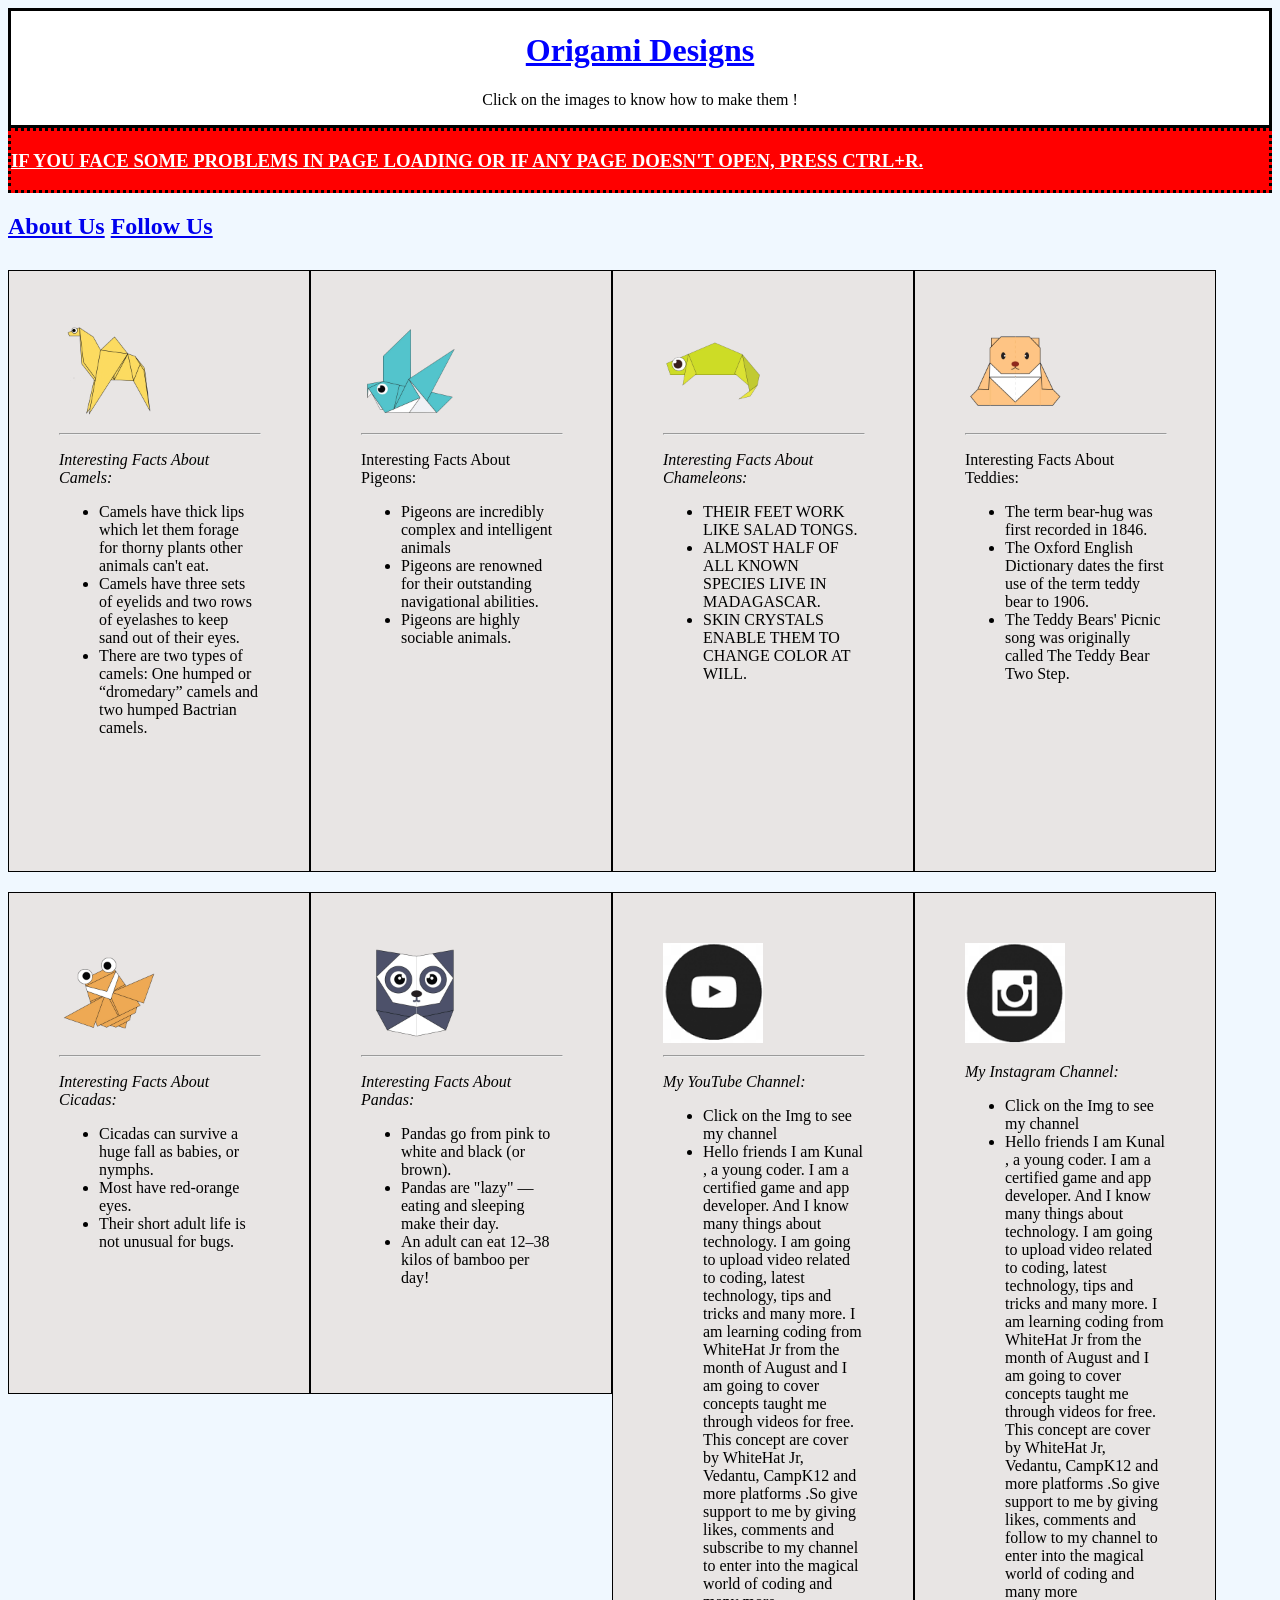
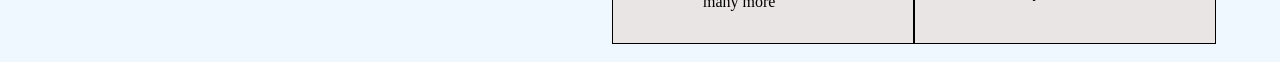
<file: index.html>
<!DOCTYPE html>
<html>

<head>
  <title>Origami Designs</title>
 
  <link rel="stylesheet"
    type="text/css"
    href="style.css"/>
</head>

<body style="background-color: #F0F8FF;">

  <div class="head">
    <font color = "blue">
      <h1><b><u><center>Origami Designs</center></u></b></h1>
    </font>
    <center><p>Click on the images to know how to make them !</p></center>
  </div>

  <div class="note">
    <font color = "white">
    <h3><u>IF YOU FACE SOME PROBLEMS IN PAGE LOADING OR IF ANY PAGE DOESN'T OPEN, PRESS CTRL+R.</u></h3></font>
  </div>

  <div class="menu">
    <h2> <a href="about.html">About Us</a>
    <a href="followus.html">Follow Us</a></h2>
  </div>

  <div class="grid">
    <div class="camel">
      <a href="http://origami.me/camel" target="_blank"><img src="camel.png" width=100 height=100></a>
      <hr width = 200px>
      <p><i>Interesting Facts About Camels:</i></p>
      <ul>
        <li> Camels have thick lips which let them forage for thorny plants other animals can't eat.<br></li>
          <li> Camels have three sets of eyelids and two rows of eyelashes to keep sand out of their eyes.<br></li>
          <li>There are two types of camels: One humped or “dromedary” camels and two humped Bactrian camels.</li>
      </ul>
    </div>

    <div class="pigeon">
      <a href="http://origami.me/pigeon" target="_blank"><img src="pigeon.png" width=100 height=100></a>
      <hr width = 200px>
      <p>Interesting Facts About Pigeons:</p>
      <ul>
        <li>Pigeons are incredibly complex and intelligent animals</li>
        <li>Pigeons are renowned for their outstanding navigational abilities.</li>
        <li>Pigeons are highly sociable animals.</li>
      </ul>
    </div>

    <div class="chameleon">
      <a href="http://origami.me/chameleon" target="_blank"><img src="chameleon.png" width=100
          height=100></a>
          <hr width = 200px>
      <p><i>Interesting Facts About Chameleons:</i></p>
      <ul>
        <li> THEIR FEET WORK LIKE SALAD TONGS.<br></li>
      <li> ALMOST HALF OF ALL KNOWN SPECIES LIVE IN MADAGASCAR.<br></li>
        <li>SKIN CRYSTALS ENABLE THEM TO CHANGE COLOR AT WILL.</li>
      </ul>
    </div>

    <div class="teddy">
      <a href="http://origami.me/teddy-bear" target="_blank"><img src="teddy.png" width=100 height=100></a>
      <hr width = 200px>
      <p>Interesting Facts About Teddies:</p>
      <ul>
        <li> The term bear-hug was first recorded in 1846.<br></li>
      <li> The Oxford English Dictionary dates the first use of the term teddy bear to 1906.<br></li>
        <li>The Teddy Bears' Picnic song was originally called The Teddy Bear Two Step.</li>
      </ul>
    </div>

    <div class="cicada">
      <a href="http://origami.me/flying-cicada" target="_blank"><img src="cicada.png" width=100
          height=100></a>
          <hr width = 200px>
      <p><i>Interesting Facts About Cicadas:</i></p>
      <ul>
        <li> Cicadas can survive a huge fall as babies, or nymphs.<br></li>
      <li> Most have red-orange eyes.<br></li>
        <li>Their short adult life is not unusual for bugs.</li>
      </ul>
    </div>

    <div class="panda">
      <a href="http://origami.me/panda" target="_blank"><img src="panda.png" width=100 height=100></a>
      <hr width = 200px>
      <p><i>Interesting Facts About Pandas:</i></p>
      <ul>
        <li> Pandas go from pink to white and black (or brown).<br></li>
      <li> Pandas are "lazy" — eating and sleeping make their day.<br></li>
        <li>An adult can eat 12–38 kilos of bamboo per day!</li>
      </ul>
    </div>


    <div class = "youtube">
    <a href = "https://www.youtube.com/channel/UCe0SKfmFT8auzAG5A9MSrgA" target="_blank"><img src = "youtube.png" width= 100 height= 100></a>
      <hr width = 200px>
        <p><i>My YouTube Channel:</i></p>
        <ul>
            <li> Click on the Img to see my channel <br></li>
            <li>Hello friends I am Kunal , a young coder. I am a certified game and app developer. And I know many things about technology. 
                I am going to upload video related to coding, latest technology, tips and tricks and many more. I am learning coding from WhiteHat Jr from the month of August and I am going to cover concepts taught me through videos for free. This concept are cover by WhiteHat Jr, Vedantu, CampK12 and more platforms .So give support to me by giving likes, comments and subscribe to my channel to enter into the magical world of coding and many more<br></li>
        </ul>
      </div>


    <div class = "instagram">
      <a href = "https://www.instagram.com/kunalstechclass"><img src = "insta.png" width= 100 height= 100></a>
        <p><i>My Instagram Channel:</i></p>
        <ul>
            <li> Click on the Img to see my channel <br></li>
            <li>Hello friends I am Kunal , a young coder. I am a certified game and app developer. And I know many things about technology. 
                I am going to upload video related to coding, latest technology, tips and tricks and many more. I am learning coding from WhiteHat Jr from the month of August and I am going to cover concepts taught me through videos for free. This concept are cover by WhiteHat Jr, Vedantu, CampK12 and more platforms .So give support to me by giving likes, comments and follow to my channel to enter into the magical world of coding and many more<br></li>
        </ul>
    </div>
    
    
    
  </div>

</body>

</html>
</file>
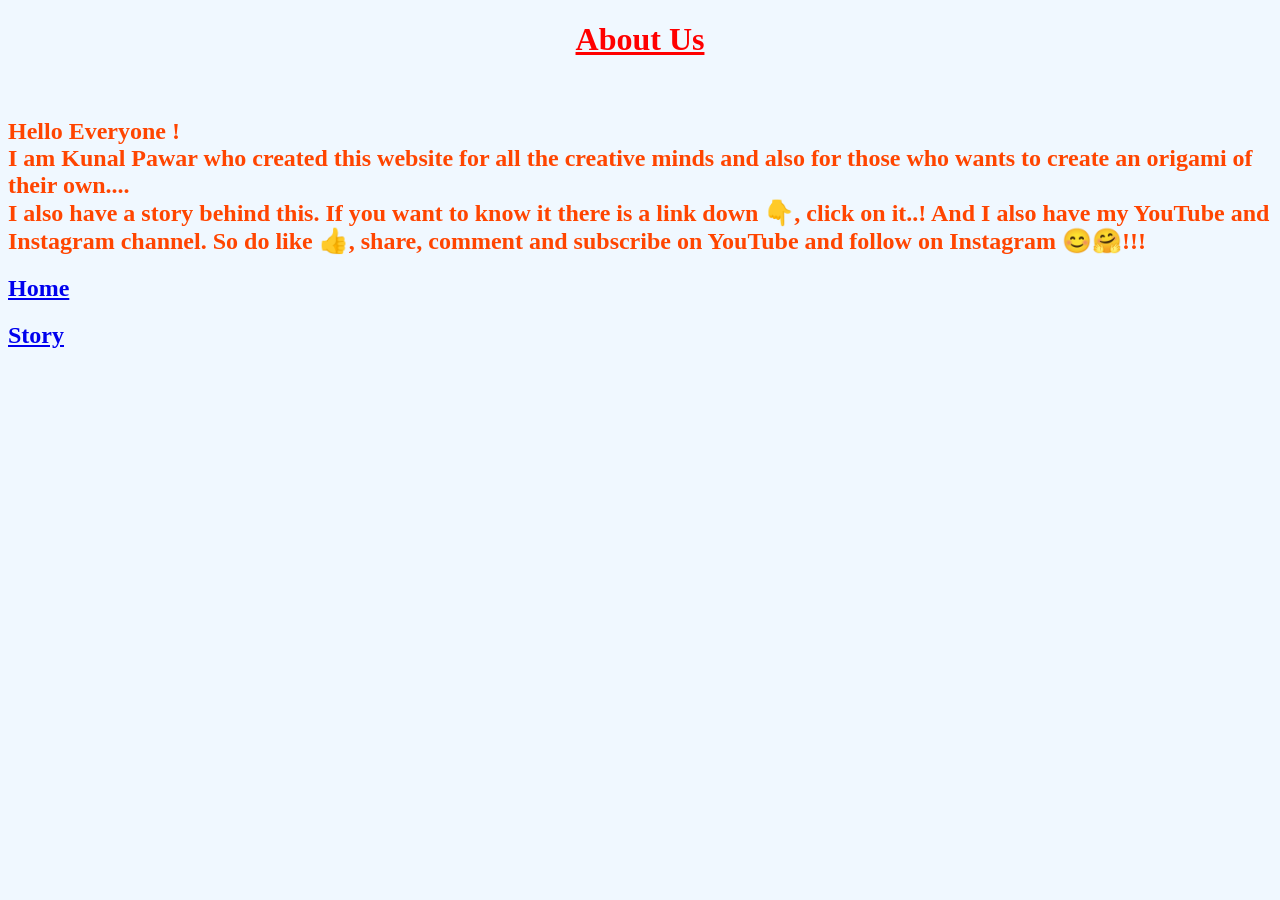
<file: about.html>
<!DOCTYPE html>
<html>
  <head>
    <title>
      Origami designs
    </title>
    <style>
      h1 {
        color:red;
      }
      h2 {
        color:orangered;
      }
     
    </style>
  </head>
  <body bgcolor="#F0F8FF">
    <h1><b><u><center>About Us</center></u></b></h1><br>

    <h2>
    Hello Everyone !<br>
    I am Kunal Pawar who created this website for all the creative minds and also for those 
    who wants to create an origami of their own....<br>
    I also have a story behind this. If you want to know it there is a link down 👇, click on it..!
    And I also have my YouTube and Instagram channel. So do like 👍, share, comment and subscribe on YouTube and follow on Instagram 😊🤗!!!
    </h2>
   
   <h2> <a href="index.html">Home</a><br></h2>
   <h2> <a href="story.html">Story</a><br></h2>
   
    
  </body>
</html>
</file>
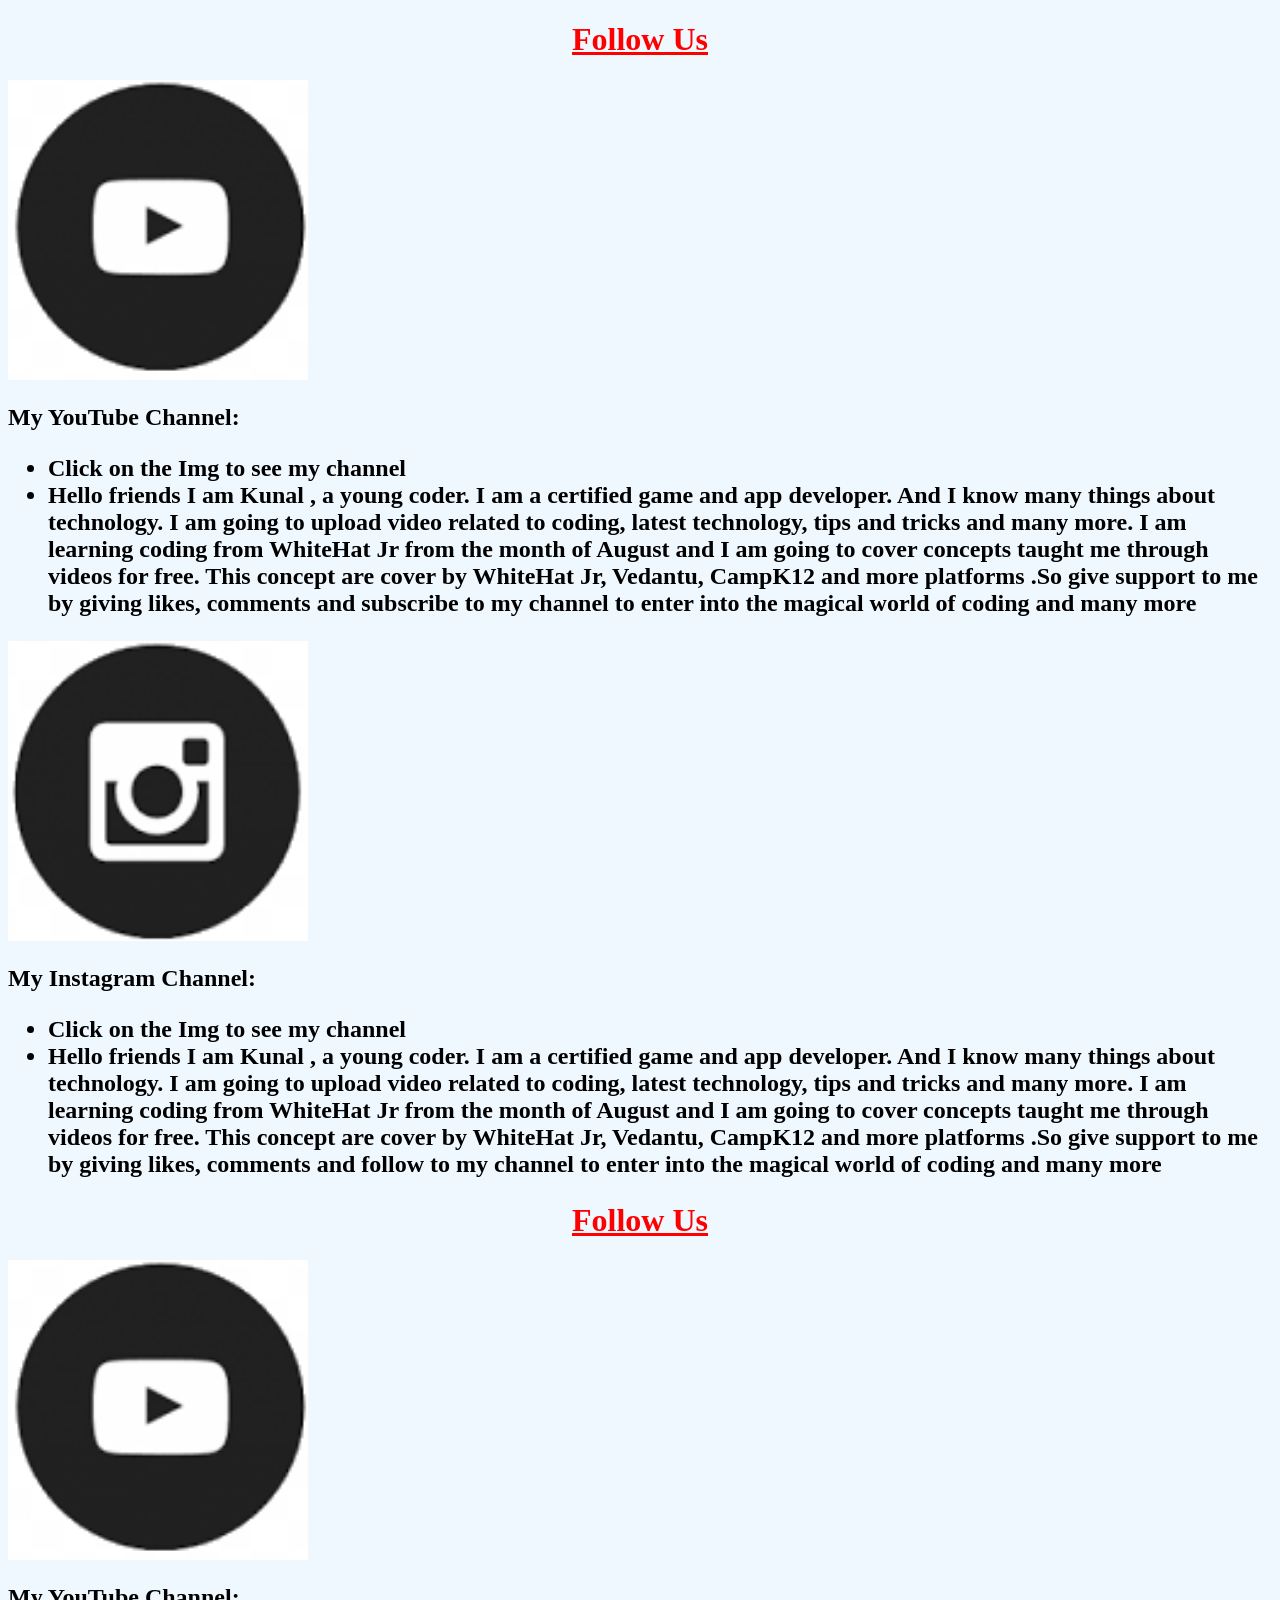
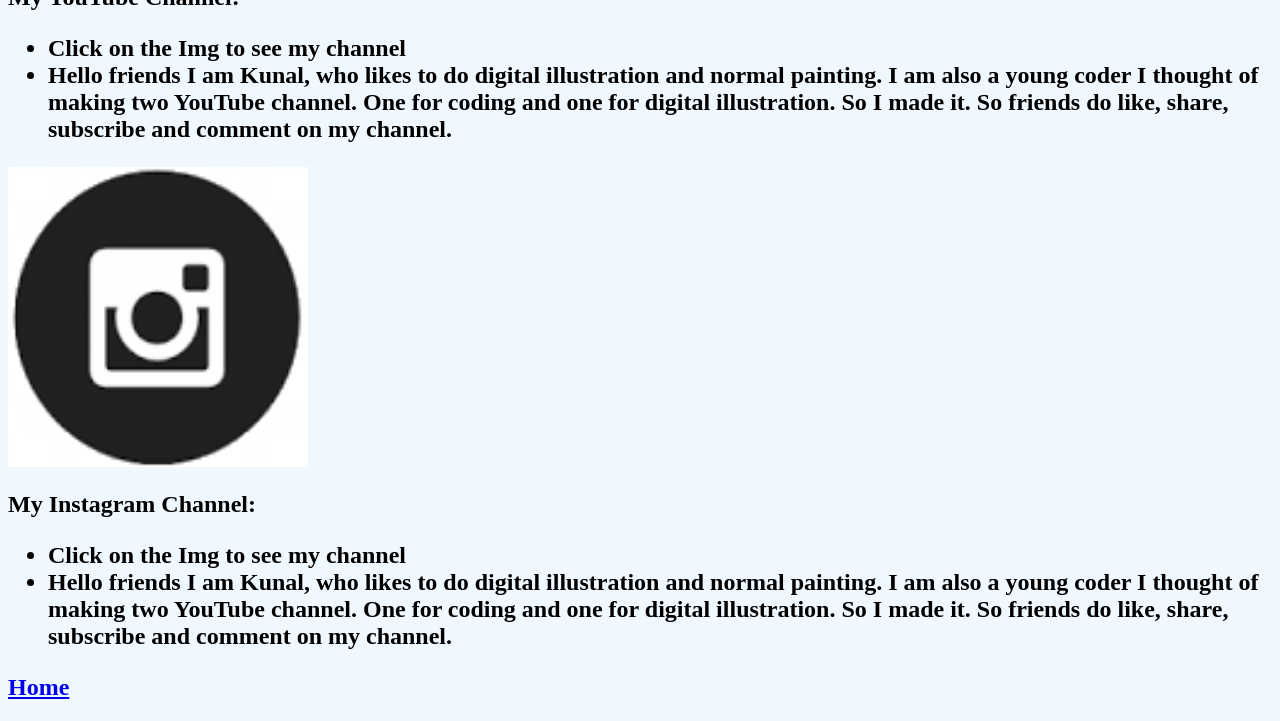
<file: followus.html>
<!DOCTYPE html>
<html>
  <head>
    <title>
      Origami designs
    </title>
    <style>
      h1 {
        color:red;
      }
     
    </style>
  </head>
  <body bgcolor="#F0F8FF">
    <h1><b><u><center>Follow Us</center></u></b></h1>
    <a href = "https://www.youtube.com/channel/UCe0SKfmFT8auzAG5A9MSrgA"><img src = "youtube.png" width= 300 height= 300></a>
    <h2>
        My YouTube Channel: <br>
        <ul>
            <li> Click on the Img to see my channel <br></li>
            <li>Hello friends I am Kunal , a young coder. I am a certified game and app developer. And I know many things about technology. 
                I am going to upload video related to coding, latest technology, tips and tricks and many more. I am learning coding from WhiteHat Jr from the month of August and I am going to cover concepts taught me through videos for free. This concept are cover by WhiteHat Jr, Vedantu, CampK12 and more platforms .So give support to me by giving likes, comments and subscribe to my channel to enter into the magical world of coding and many more<br></li>
        </ul>
    </h2>


    <a href = "https://www.instagram.com/kunalstechclass"><img src = "insta.png" width= 300 height= 300></a>
    <h2>
        My Instagram Channel: <br>
        <ul>
            <li> Click on the Img to see my channel <br></li>
            <li>Hello friends I am Kunal , a young coder. I am a certified game and app developer. And I know many things about technology. 
                I am going to upload video related to coding, latest technology, tips and tricks and many more. I am learning coding from WhiteHat Jr from the month of August and I am going to cover concepts taught me through videos for free. This concept are cover by WhiteHat Jr, Vedantu, CampK12 and more platforms .So give support to me by giving likes, comments and follow to my channel to enter into the magical world of coding and many more<br></li>
        </ul>
      
          <h1><b><u><center>Follow Us</center></u></b></h1>
    <a href = "https://www.youtube.com/channel/UC_eZEjIY3FfoM68W3lPunKQ"><img src = "youtube.png" width= 300 height= 300></a>
    <h2>
        My YouTube Channel: <br>
        <ul>
            <li> Click on the Img to see my channel <br></li>
            <li>Hello friends I am Kunal, who likes to do digital illustration and normal painting. I am also a young coder I thought of making two YouTube channel. One for coding and one for digital illustration. So I made it. So friends do like, share, subscribe and comment on my channel. <br></li>
        </ul>
    </h2>


    <a href = "https://www.instagram.com/think_beyond_colours/"><img src = "insta.png" width= 300 height= 300></a>
    <h2>
        My Instagram Channel: <br>
        <ul>
            <li> Click on the Img to see my channel <br></li>
            <li>Hello friends I am Kunal, who likes to do digital illustration and normal painting. I am also a young coder I thought of making two YouTube channel. One for coding and one for digital illustration. So I made it. So friends do like, share, subscribe and comment on my channel. <br></li>
        </ul>
    </h2>
   <h2> <a href="index.html">Home</a><br></h2>
  </body>
</html>
</file>
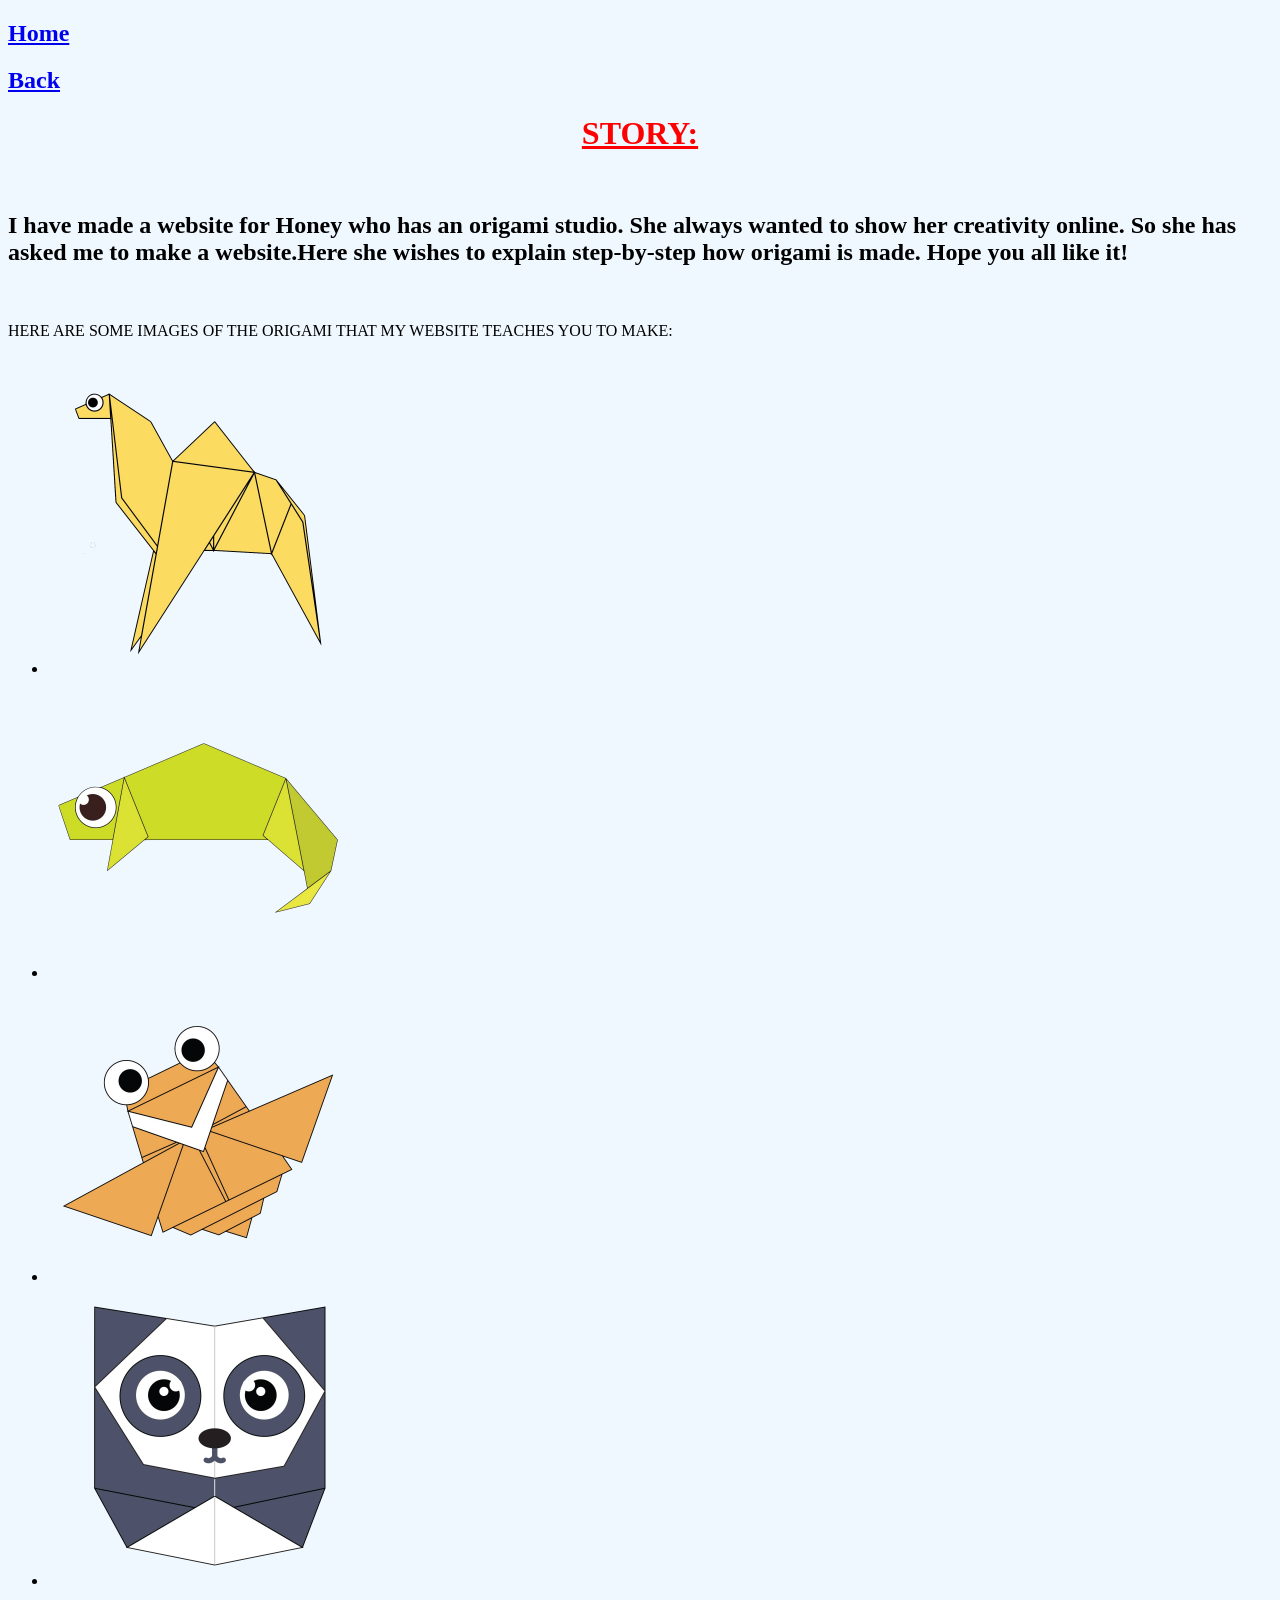
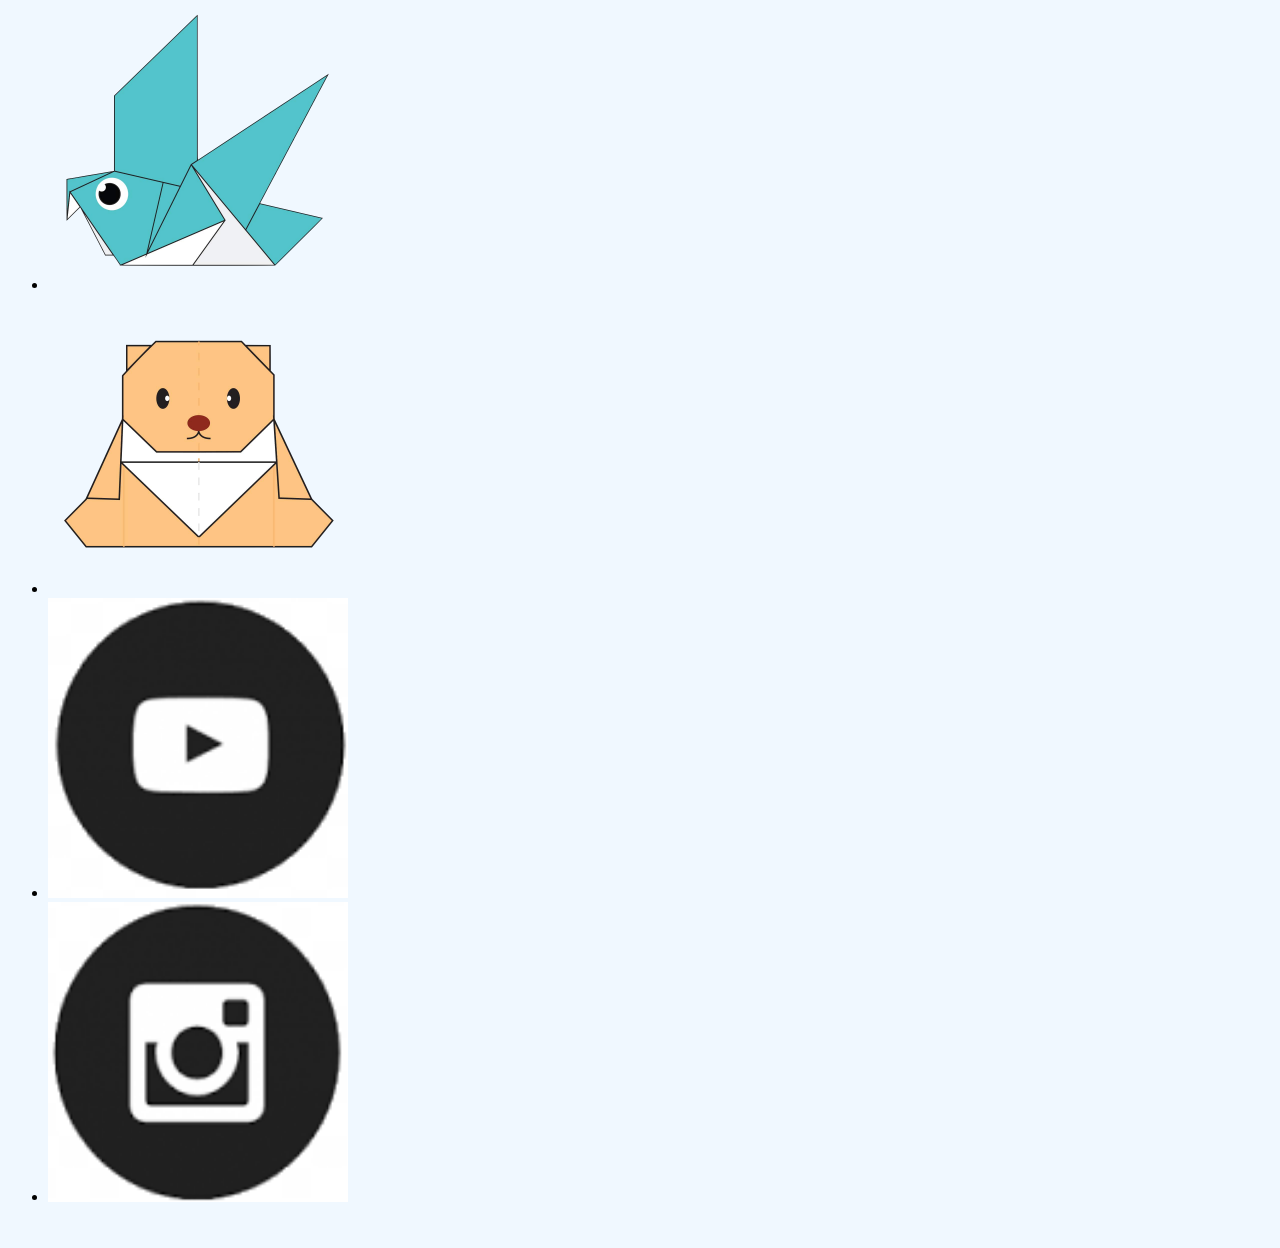
<file: story.html>
<!DOCTYPE html>
<html>
  <head>
    <title>
      Origami designs
    </title>
    <style>
      h1 {
        color:red;
      }
    
     
    </style>
  </head>
  <body bgcolor="#F0F8FF">
    <h2> <a href="index.html">Home</a><br></h2>
    <h2> <a href="about.html">Back</a><br></h2>
    <h1><b><u><center>STORY:</center></u></b></h1><br>
    <h2>I have made a website for Honey who has an origami studio. She always wanted to show her creativity online.
      So she has asked me to make a website.Here she wishes to explain step-by-step how origami is made. 
      Hope you all like it!</h2>
      <br><br>
      HERE ARE SOME IMAGES OF THE ORIGAMI THAT MY WEBSITE TEACHES YOU TO MAKE:<br><br>
      <ul>
    <li> <img src="camel.png" width=300 height=300/><br></li>
     <li> <img src="chameleon.png" width=300 height=300/><br></li>
     <li> <img src="cicada.png" width=300 height=300/><br></li>
     <li> <img src="panda.png" width=300 height=300/><br></li>
     <li> <img src="pigeon.png" width=300 height=300/><br></li>
     <li> <img src="teddy.png" width=300 height=300/><br></li>
     <li> <img src="youtube.png" width=300 height=300/><br></li>
     <li> <img src="insta.png" width=300 height=300/><br></li>
    </ul><Br>
     
  </body>
</html>
</file>
<file: style.css>
.head{
      
    background-color:white;
    border:solid;
     }
  
     .note{
       background-color: red;
       border: dotted;
     }
  
  .grid {
    background: darkred;
    background-color: #F0F8FF;
    display: flex;
    justify-content: last baseline;
    flex-direction: row;
    text-align: left;
    flex-wrap: wrap;
  }
  
  .camel {
    border: 1px solid black;
    margin-top: 10px;
    margin-bottom: 10px;
    width: 200px;
    height: 500px;
    padding: 50px;
    background-color:#E8E5E4;
  }
  
  
  .chameleon {
    border: 1px solid black;
    margin-top: 10px;
    margin-bottom: 10px;
    width: 200px;
    height: 500px;
    padding: 50px;
    background-color:#E8E5E4;
  }
  
  .cicada {
    border: 1px solid black;
    margin-top: 10px;
    margin-bottom: 10px;
    width: 200px;
    height: 400px;
    padding: 50px;
    background-color:#E8E5E4;
  }
  
  .panda {
    border: 1px solid black;
    margin-top: 10px;
    margin-bottom: 10px;
    width: 200px;
    height: 400px;
    padding: 50px;
    background-color:#E8E5E4;
  }
  
  .pigeon {
    border: 1px solid black;
    margin-top: 10px;
    margin-bottom: 10px;
    width: 200px;
    height: 500px;
    padding: 50px;
    background-color:#E8E5E4;
  }
  
  .teddy {
    border: 1px solid black;
    margin-top: 10px;
    margin-bottom: 10px;
    width: 200px;
    height: 500px;
    padding: 50px;
    background-color:#E8E5E4;
  }

  .youtube{
    border: 1px solid black;
    margin-top: 10px;
    margin-bottom: 10px;
    width: 200px;
    height: 650px;
    padding: 50px;
    background-color:#E8E5E4;
  }

  .instagram{
    border: 1px solid black;
    margin-top: 10px;
    margin-bottom: 10px;
    width: 200px;
    height: 650px;
    padding: 50px;
    background-color:#E8E5E4;
  }
</file>
